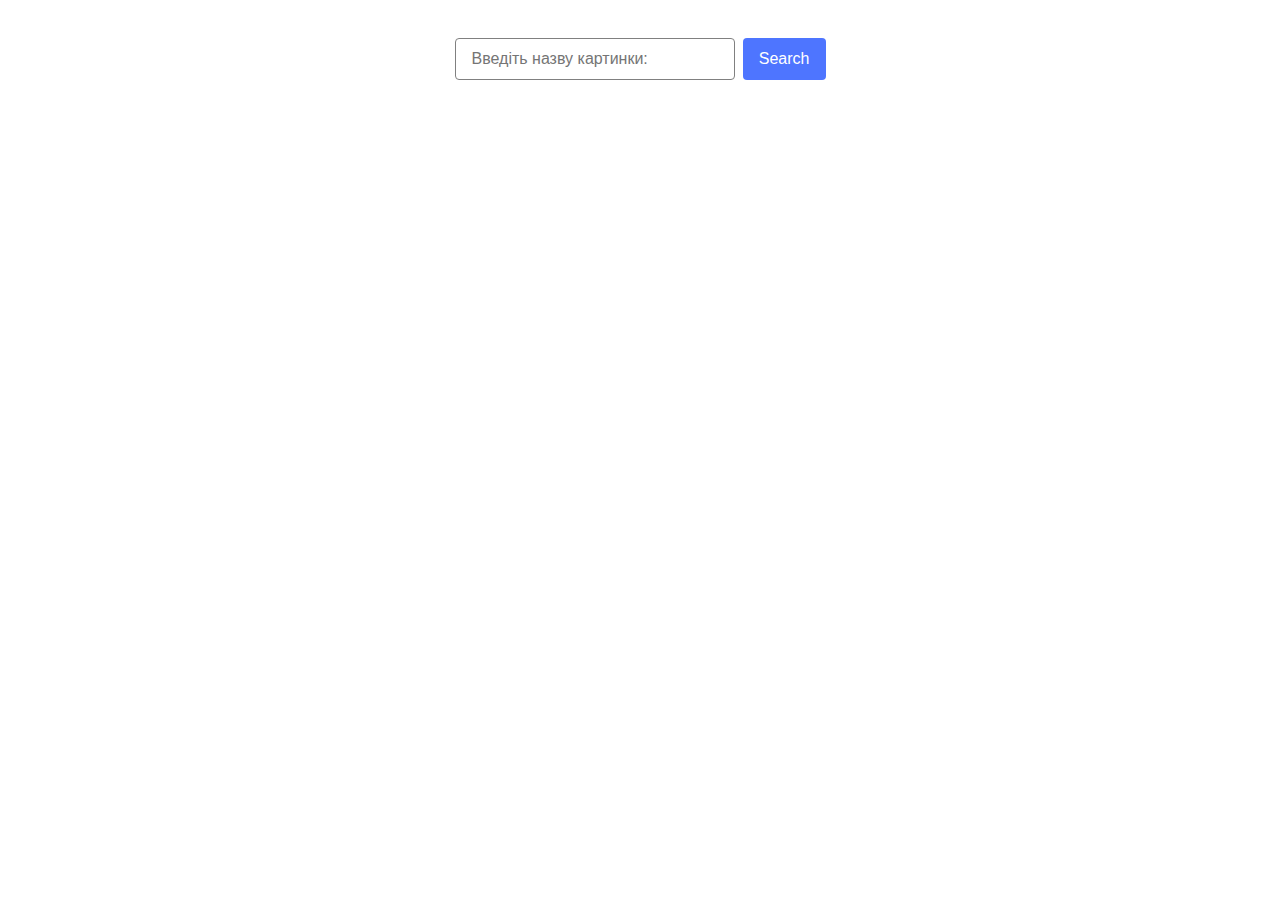
<file: src/index.html>
<!DOCTYPE html>
<html lang="en">

<head>
  <meta charset="UTF-8" />
  <link rel="icon" type="image/svg+xml" href="/favicon.svg" />
  <meta name="viewport" content="width=device-width, initial-scale=1.0" />
  <title>Vanilla App Template</title>
  <link rel="stylesheet" href="./css/styles.css" />
</head>

<body>

  <section>
    <h1 hidden>Search PhotoCard</h1>
  </section>


  <form type="submit" class="search__form js__search-form">
    <div class="form__box">
      <input type="text" name="picture" class="input__form-text" placeholder="Введіть назву картинки:"
        autocomplete="off" />
      <button type="submit" class="button__form-btn">Search</button>
    </div>
  </form>
 <span class="loader js__loader hide">Loading...</span>
  <ul class="js__list gallery"></ul>




  <script type="module" src="./main.js"></script>
</body>

</html>
</file>
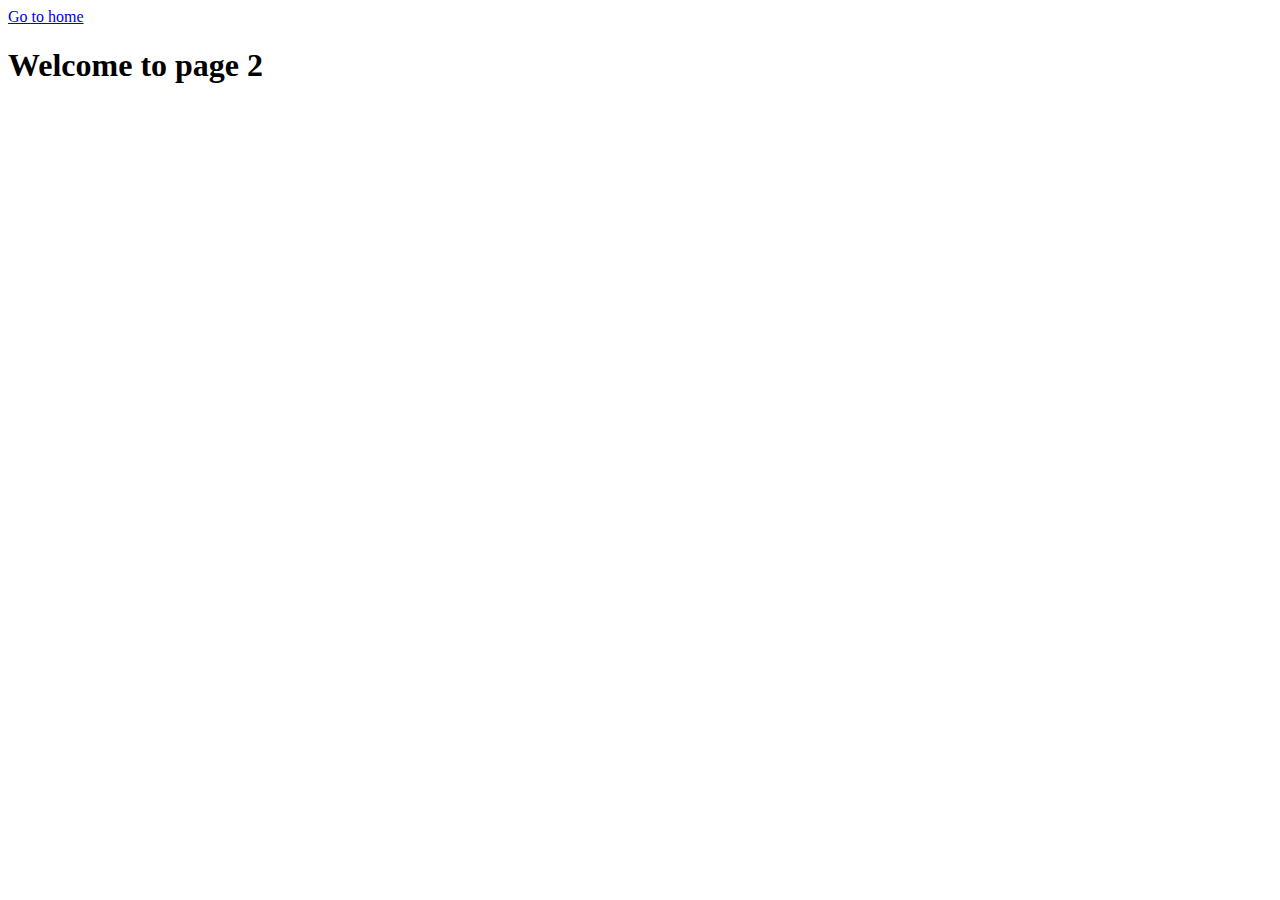
<file: src/page-2.html>
<!DOCTYPE html>
<html lang="en">
  <head>
    <meta charset="UTF-8" />
    <meta http-equiv="X-UA-Compatible" content="IE=edge" />
    <meta name="viewport" content="width=device-width, initial-scale=1.0" />
    <title>Page 2</title>
  </head>
  <body>
    <section>
      <a href="./index.html">Go to home</a>
      <h1>Welcome to page 2</h1>
    </section>
  </body>
</html>
</file>
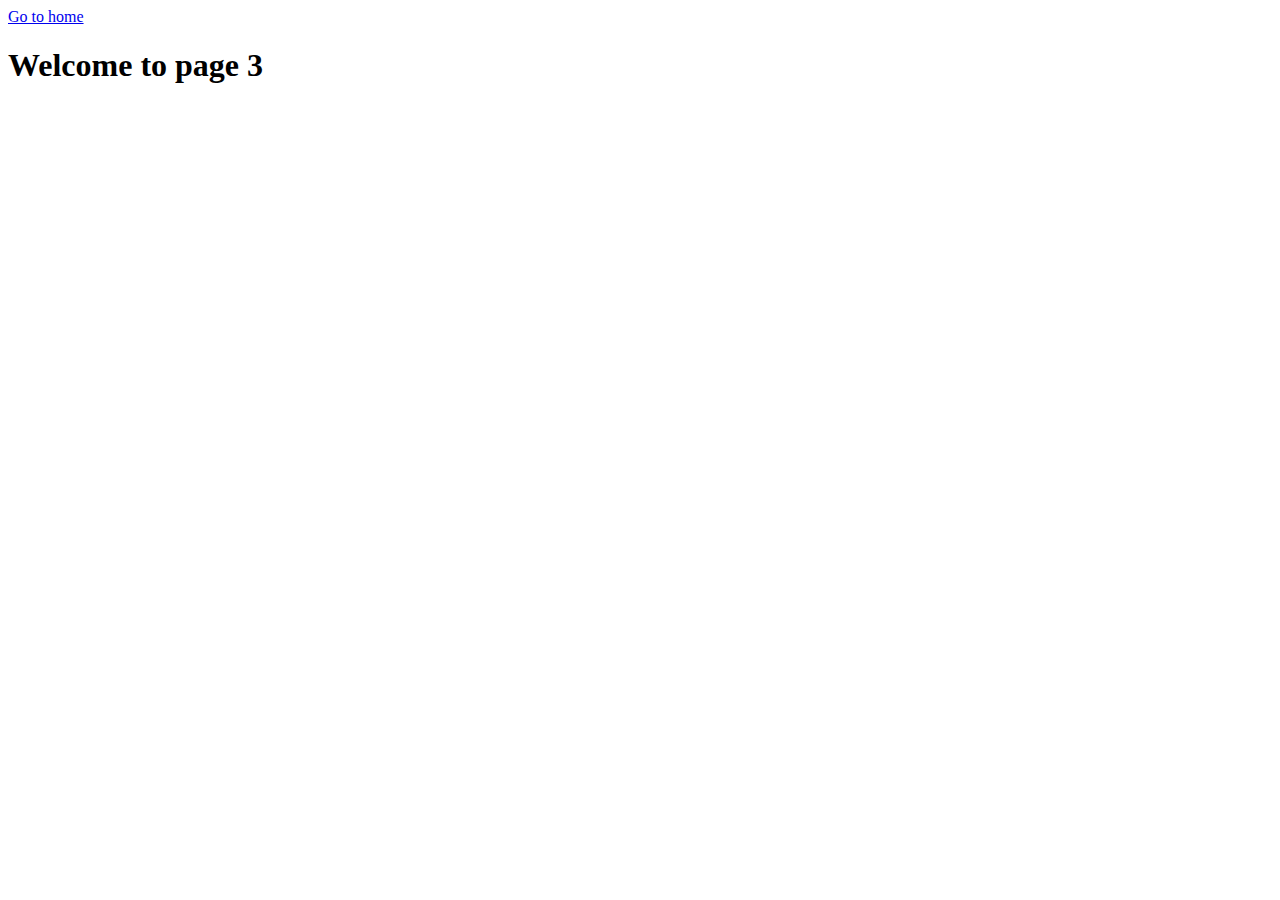
<file: src/page-3.html>
<!DOCTYPE html>
<html lang="en">
  <head>
    <meta charset="UTF-8" />
    <meta http-equiv="X-UA-Compatible" content="IE=edge" />
    <meta name="viewport" content="width=device-width, initial-scale=1.0" />
    <title>Page 3</title>
  </head>
  <body>
    <section>
      <a href="./index.html">Go to home</a>
      <h1>Welcome to page 3</h1>
    </section>
  </body>
</html>
</file>
<file: src/css/styles.css>
/**
  |============================
  | include css partials with
  | default @import url()
  |============================
*/
@import url('./reset.css');
@import url('./header.css');
@import url('./search.css');

:root {
  font-family: Inter, Avenir, Helvetica, Arial, sans-serif;
  font-size: 16px;
  line-height: 24px;
  font-weight: 400;

  color: #242424;
  background-color: rgba(255, 255, 255, 0.87);

  font-synthesis: none;
  text-rendering: optimizeLegibility;
  -webkit-font-smoothing: antialiased;
  -moz-osx-font-smoothing: grayscale;
  -webkit-text-size-adjust: 100%;
}
</file>
